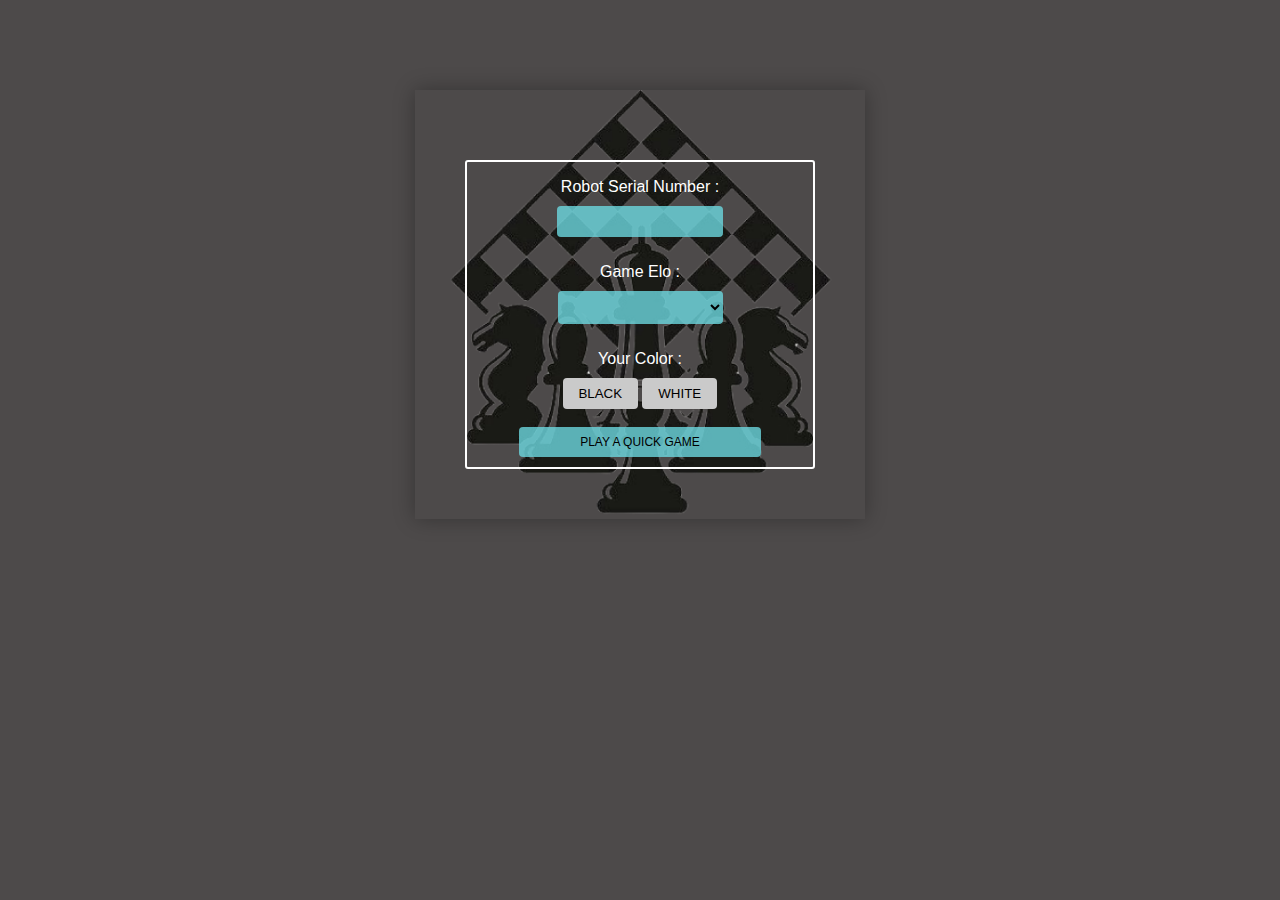
<file: getGame.html>
<!DOCTYPE html>
<html lang="en">
<head>
    <meta charset="UTF-8">
    <meta name="viewport" content="width=device-width, initial-scale=1.0">
    <title>Create Game</title>
    <link rel="stylesheet" href="css/getGame.css">
    <link rel="stylesheet" href="css/alert.css">
</head>
<body>
    <div class="top-content">
        <form class="formData" onsubmit="submitData(event)">
            <p>Robot Serial Number :</p>
            <input type="text" name="serial" class="serial" onkeyup="setSerialNumber(this.value)">
            <p>Game Elo :</p>
            <select name="elo" id="elo" class="elo" onchange="setElo(this.value)">
                <option value=""></option>
                <option class="eloOpt" value="400">400</option>
                <option class="eloOpt" value="800">800</option>
                <option class="eloOpt" value="900">900</option>
                <option class="eloOpt" value="1000">1000</option>
                <option class="eloOpt" value="1100">1100</option>
                <option class="eloOpt" value="1200">1200</option>
                <option class="eloOpt" value="1500">1500</option>
                <option class="eloOpt" value="1700">1700</option>
                <option class="eloOpt" value="1900">1900</option>
                <option class="eloOpt" value="2000">2000</option>
                <option class="eloOpt" value="2500">2500</option>
            </select>
            <p>Your Color :</p>
            <button class="black" name="color" type="button" onclick="selectColor('black')">BLACK</button>
            <button class="white" name="color" type="button" onclick="selectColor('white')">WHITE</button>
            <br><br>
            <input type="submit" value="Play a Quick Game" name="submit" class="submit">
        </form>
    </div>

     <!-- Custom Alert Modal -->
     <div id="customAlert" class="custom-alert">
        <div class="custom-alert-content">
            <p id="customAlertMessage"></p>
            <button id="customAlertButton">OK</button>
            <button onclick="closeCustomAlert()">Cancel</button>
        </div>
    </div>
    <script src="js/getGame.js"></script>
    <script src="js/alert.js"></script>
</body>
</html>
</file>
<file: css/getGame.css>
body {
    background-color: #4d4a4a;
    color: #fff;
    font-family: Arial, sans-serif;
    font-family: 'Franklin Gothic Medium', 'Arial Narrow', Arial, sans-serif;
}
.top-content {
    text-align: center;
    padding: 50px;
    box-shadow: 0 0 20px rgba(0, 0, 0, 0.3);
    max-width: 350px;
    display: block;
    margin: 0 auto;
    margin-top: 10vh;
    background: url("../images/chess.png") center;
    background-size: contain;
    background-repeat: no-repeat;
}

.formData {
    margin-top: 20px;
    border: 2px solid white;
    border-radius: 3px;
}
p {
    margin-bottom: 10px;
}
input, select {
    padding: 8px;
    margin-bottom: 10px;
    border: none;
    border-radius: 4px;
    font-family: 'Franklin Gothic Medium', 'Arial Narrow', Arial, sans-serif;
    width: 150px;
    background: rgba(108, 215, 223, 0.8);
    text-transform: uppercase;
}
select{
    width: 165px;
}
.eloOpt{
    background: rgba(255, 255, 255, 0.8);
}
input:focus,select:focus{
    outline: none;
}
.black, .white {
    background-color: #cacaca;
    color: black;
    padding: 8px;
    border: none;
    border-radius: 4px;
    cursor: pointer;
    width: 75px;
}
.black:focus, .white:focus {
    background-color: #ffcc00; 
    color: #202020; 
}
.submit{
    width: 70%;
    font-size: 12px;
}
.submit:hover{
    background-color: #ffcc00;
    cursor: pointer;
}
</file>
<file: css/alert.css>
.custom-alert {
    display: none;
    position: fixed;
    top: 0;
    left: 0;
    width: 100%;
    height: 100%;
    background-color: rgba(0, 0, 0, 0.5);
    justify-content: center;
    align-items: center;
}

.custom-alert-content {
    background-color: #3b3838;
    padding: 20px;
    text-align: center;
    border-radius: 8px;
    font-family: serif;
    color: aliceblue;
    
}

.custom-alert button {
    padding: 8px 16px;
    margin-top: 10px;
    cursor: pointer;
    background-color: #252424;
    border: 1px solid black;
    box-shadow: 0 4px 8px rgba(0, 0, 0, 0.1);
    color: aliceblue;
}
</file>
